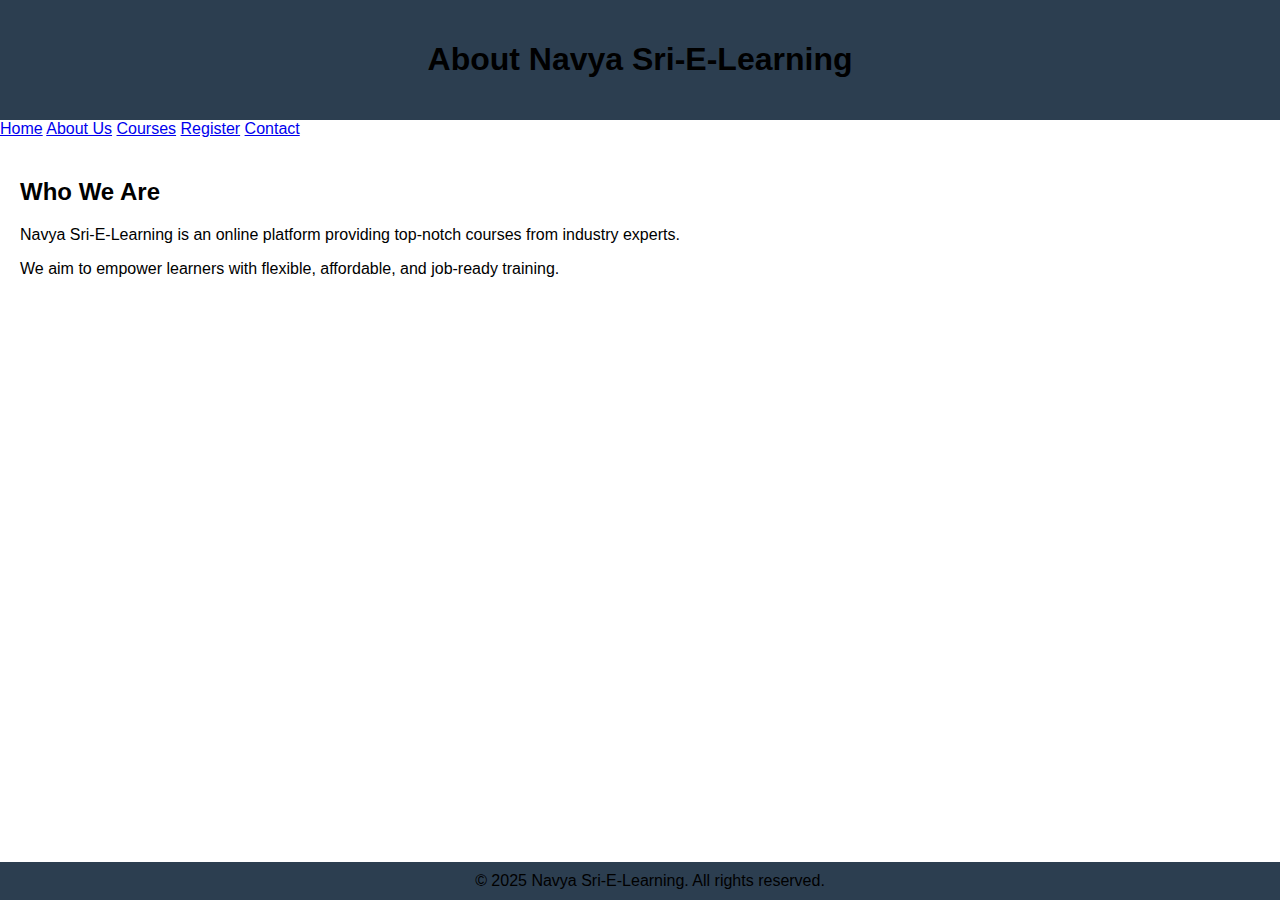
<file: about.html>
<!DOCTYPE html>
<html>
<head>
    <title>About Us</title>
    <link rel="stylesheet" href="style.css">
</head>
<body>
    <header><h1>About Navya Sri-E-Learning</h1></header>
    <nav>
        <a href="index.html">Home</a>
        <a href="about.html">About Us</a>
        <a href="courses.html">Courses</a>
        <a href="register.html">Register</a>
        <a href="contact.html">Contact</a>
    </nav>
    <div class="container">
        <h2>Who We Are</h2>
        <p>Navya Sri-E-Learning is an online platform providing top-notch courses from industry experts.</p>
        <p>We aim to empower learners with flexible, affordable, and job-ready training.</p>
    </div>
    <footer>© 2025 Navya Sri-E-Learning. All rights reserved.</footer>
</body>
</html>
</file>
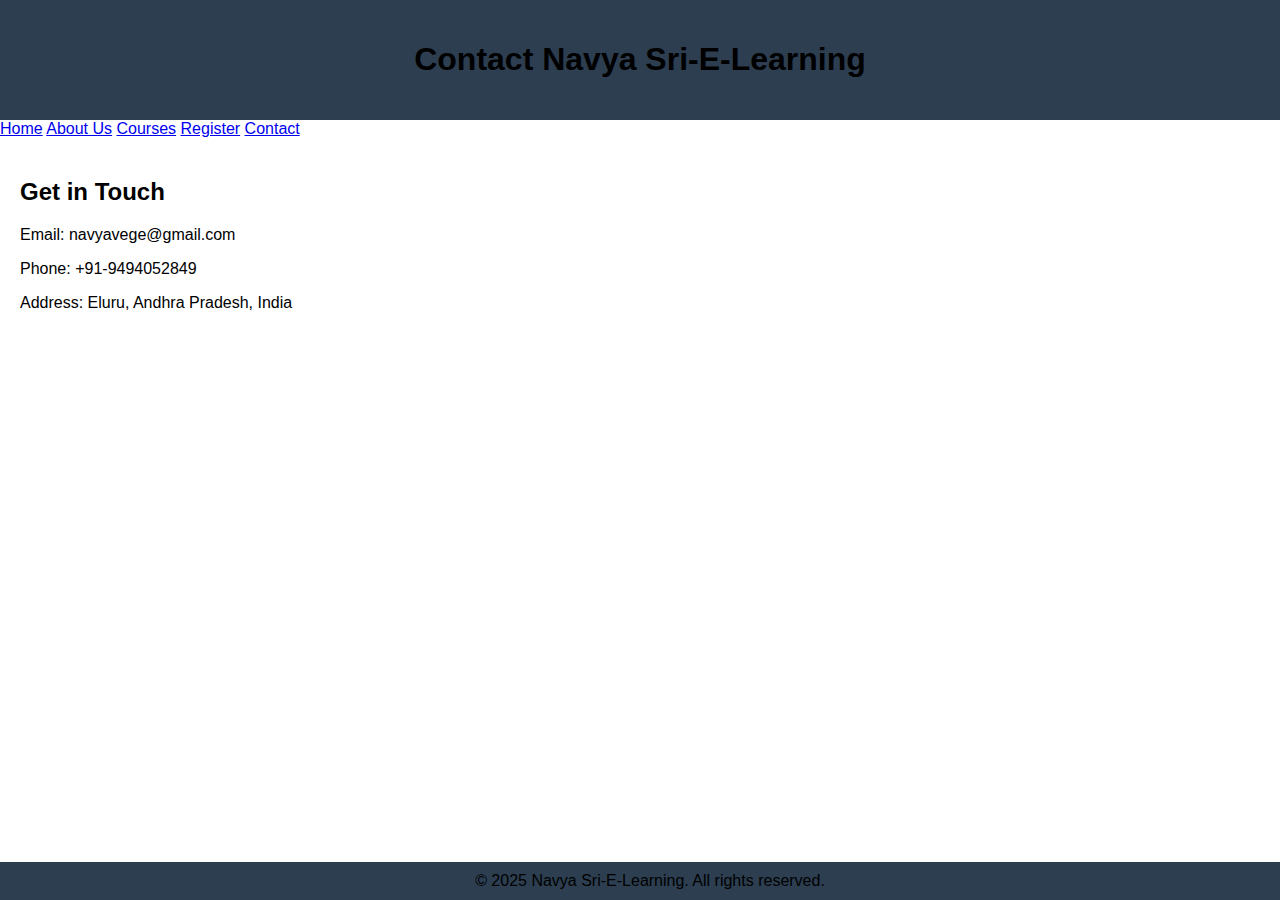
<file: contact.html>
<!DOCTYPE html>
<html>
<head>
    <title>Contact Us</title>
    <link rel="stylesheet" href="style.css">
</head>
<body>
    <header><h1>Contact Navya Sri-E-Learning</h1></header>
    <nav>
        <a href="index.html">Home</a>
        <a href="about.html">About Us</a>
        <a href="courses.html">Courses</a>
        <a href="register.html">Register</a>
        <a href="contact.html">Contact</a>
    </nav>
    <div class="container">
        <h2>Get in Touch</h2>
        <p>Email: navyavege@gmail.com</p>
        <p>Phone: +91-9494052849</p>
        <p>Address: Eluru, Andhra Pradesh, India</p>
    </div>
    <footer>© 2025 Navya Sri-E-Learning. All rights reserved.</footer>
</body>
</html>
</file>
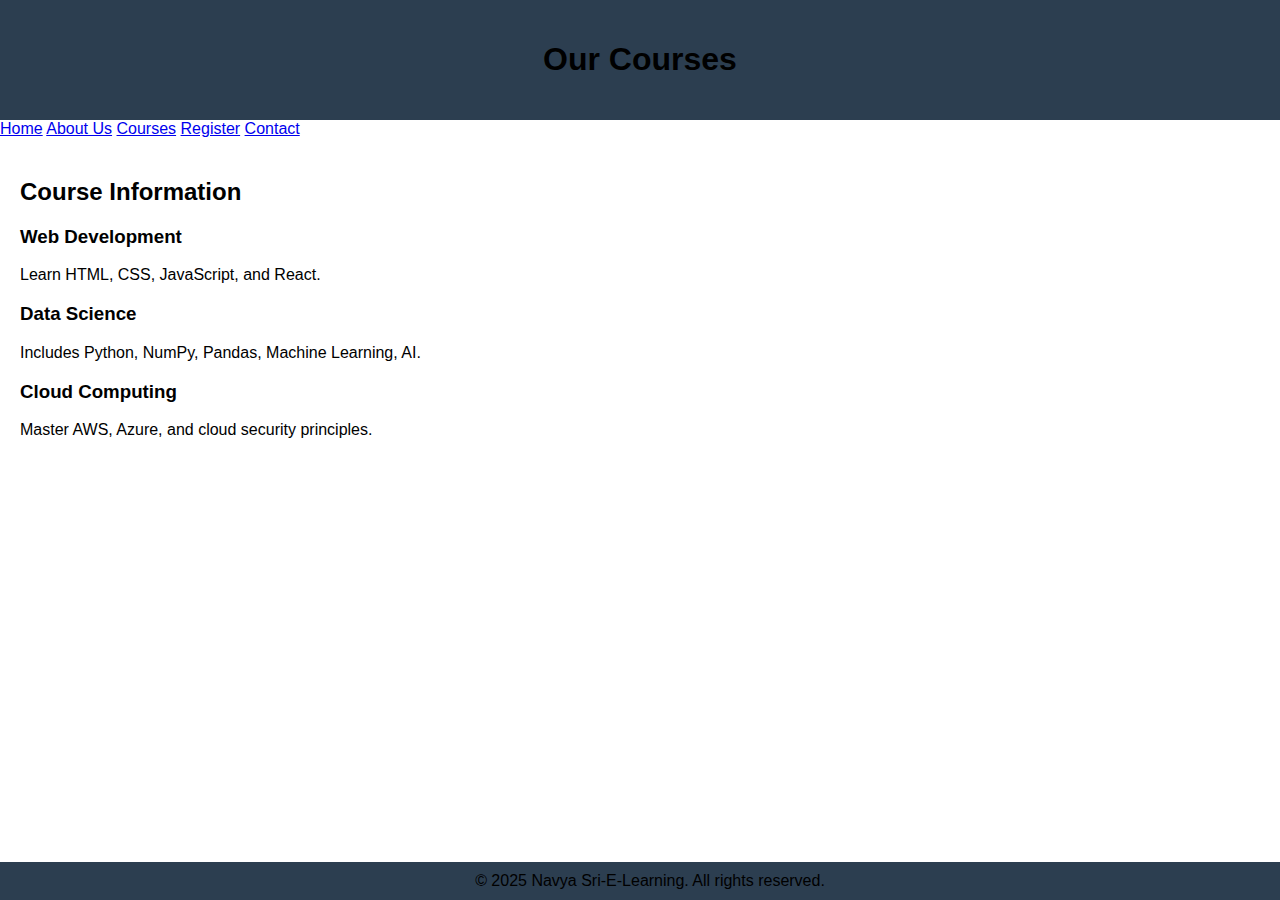
<file: courses.html>
<!DOCTYPE html>
<html>
<head>
    <title>Courses</title>
    <link rel="stylesheet" href="style.css">
</head>
<body>
    <header><h1>Our Courses</h1></header>
    <nav>
        <a href="index.html">Home</a>
        <a href="about.html">About Us</a>
        <a href="courses.html">Courses</a>
        <a href="register.html">Register</a>
        <a href="contact.html">Contact</a>
    </nav>
    <div class="container">
        <h2>Course Information</h2>
        <h3>Web Development</h3>
        <p>Learn HTML, CSS, JavaScript, and React.</p>
        <h3>Data Science</h3>
        <p>Includes Python, NumPy, Pandas, Machine Learning, AI.</p>
        <h3>Cloud Computing</h3>
        <p>Master AWS, Azure, and cloud security principles.</p>
    </div>
    <footer>© 2025 Navya Sri-E-Learning. All rights reserved.</footer>
</body>
</html>
</file>
<file: style.css>
/* style.css */
body {
    font-family: Arial, sans-serif;
    margin: 0;
    padding: 0;
}

header {
    background-color: #2c3e50;
    padding: 20px;
    color: black;
    text-align: center;
}

pav {
    background-color: #34495e;
    overflow: hidden;
    display: flex;
    justify-content: center;
}

pav a {
    padding: 14px 20px;
    display: block;
    color: black;
    text-decoration: none;
}

pav a:hover {
    background-color: #1abc9c;
}

.container {
    padding: 20px;
}

footer {
    background-color: #2c3e50;
    color: black;
    text-align: center;
    padding: 10px;
    position: fixed;
    bottom: 0;
    width: 100%;
}
</file>
